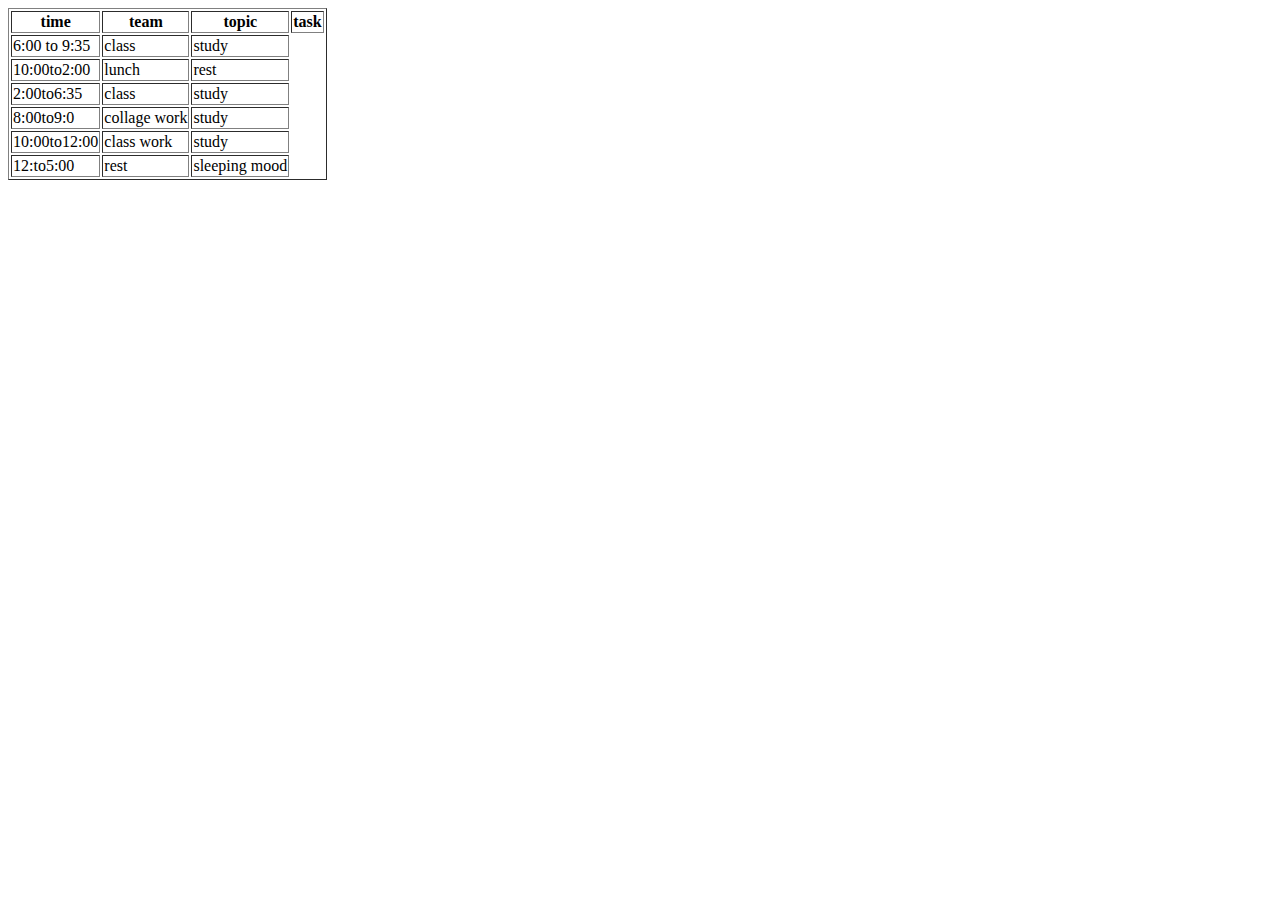
<file: index.html>
<!DOCTYPE html>
<html lang="en">
<head>
    <meta charset="UTF-8">
    <meta http-equiv="X-UA-Compatible" content="IE=edge">
    <meta name="viewport" content="width=device-width, initial-scale=1.0">
    <title>Document</title>
</head>
<body>
<table border="1px">
    <thead>
        <th>time</th>
        <th>team</th>
        <th>topic</th>
        <th>task</th>
    </thead>

  

<tr>
        <td>6:00 to 9:35</td>
        <td>class</td>
        <td>study</td>
    </tr>


    <tr>
        <td>10:00to2:00</td>
        <td>lunch</td>
        <td>rest</td>
    </tr>

    <tr>
        <td>2:00to6:35</td>
        <td>class</td>
        <td>study</td>
    </tr>


    <tr>
        <td>8:00to9:0</td>
        <td>collage work</td>
        <td>study</td>
    </tr>

    <tr>
        <td>10:00to12:00</td>
        <td>class work</td>
        <td>study</td>
    </tr>
    <tr>
        <td>12:to5:00</td>
        <td>rest</td>
        <td>sleeping mood</td>
    </tr>
</table>
</body>
</html>
</file>
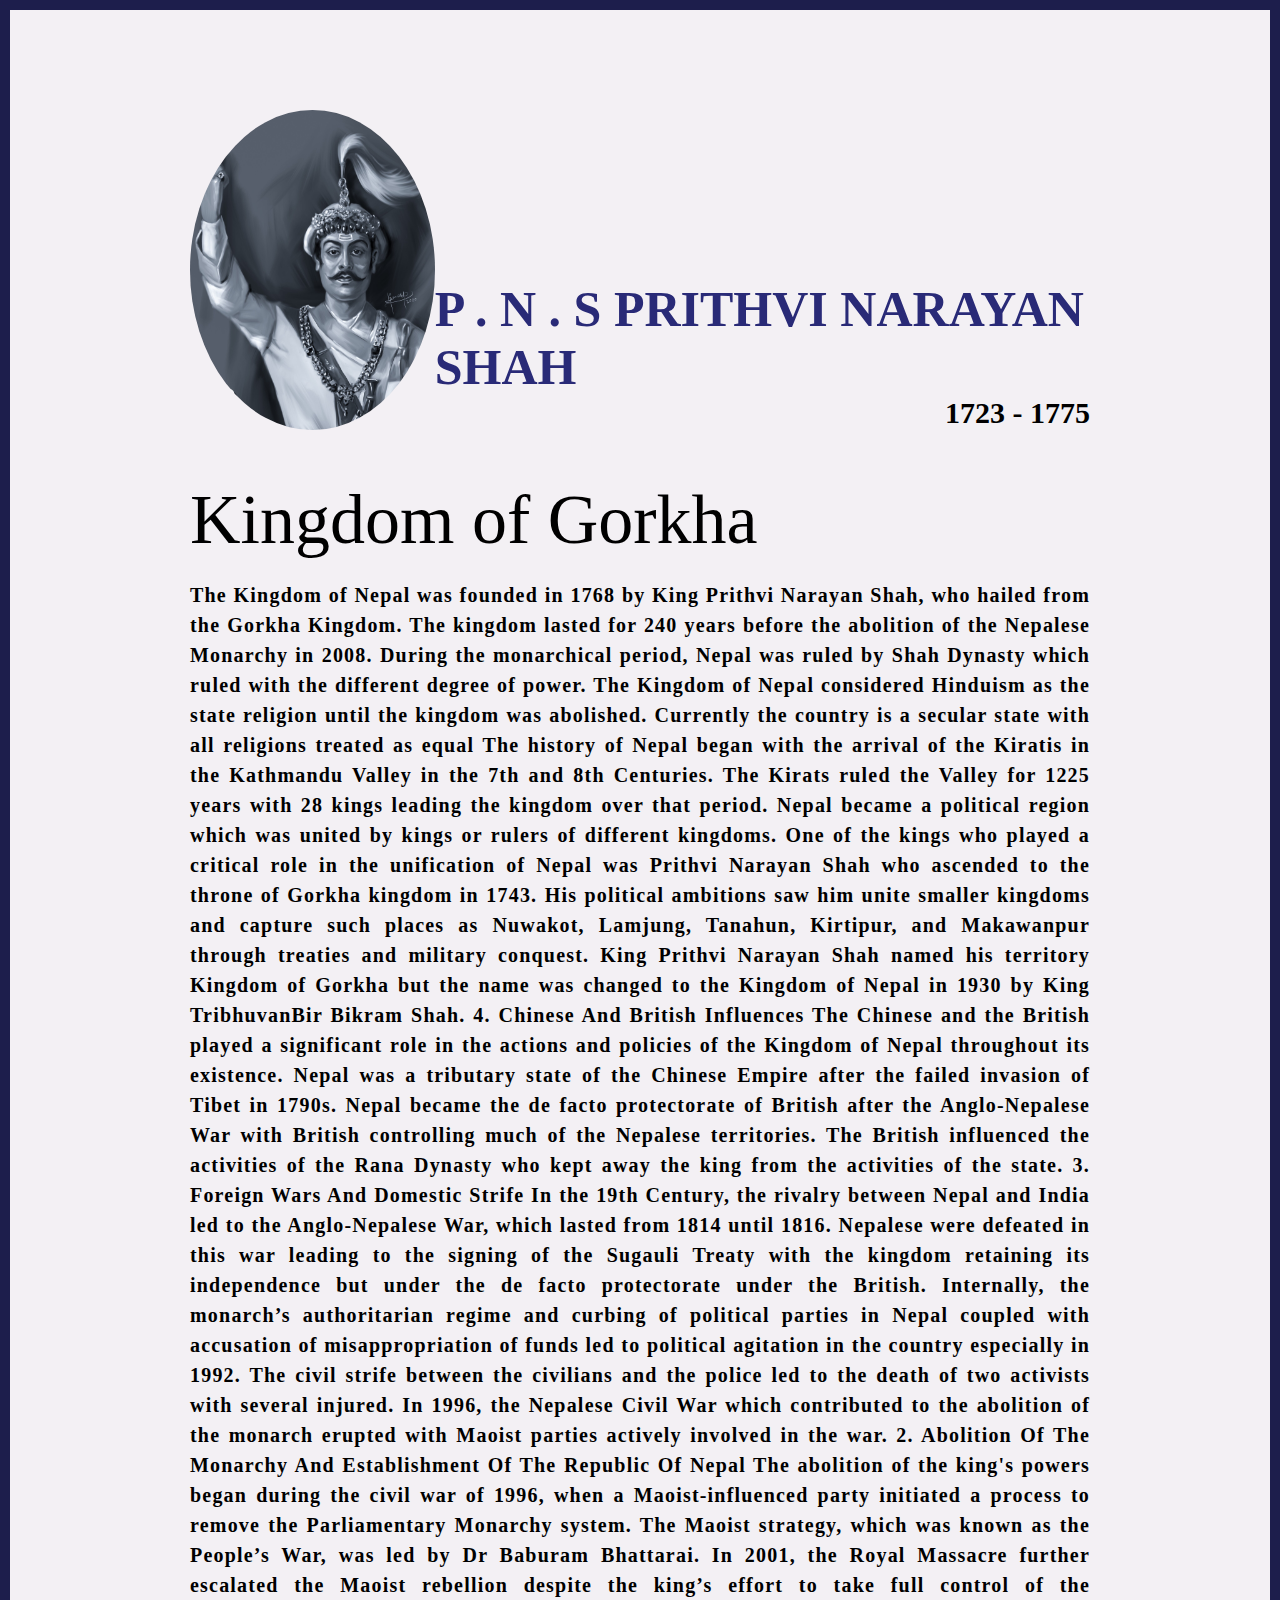
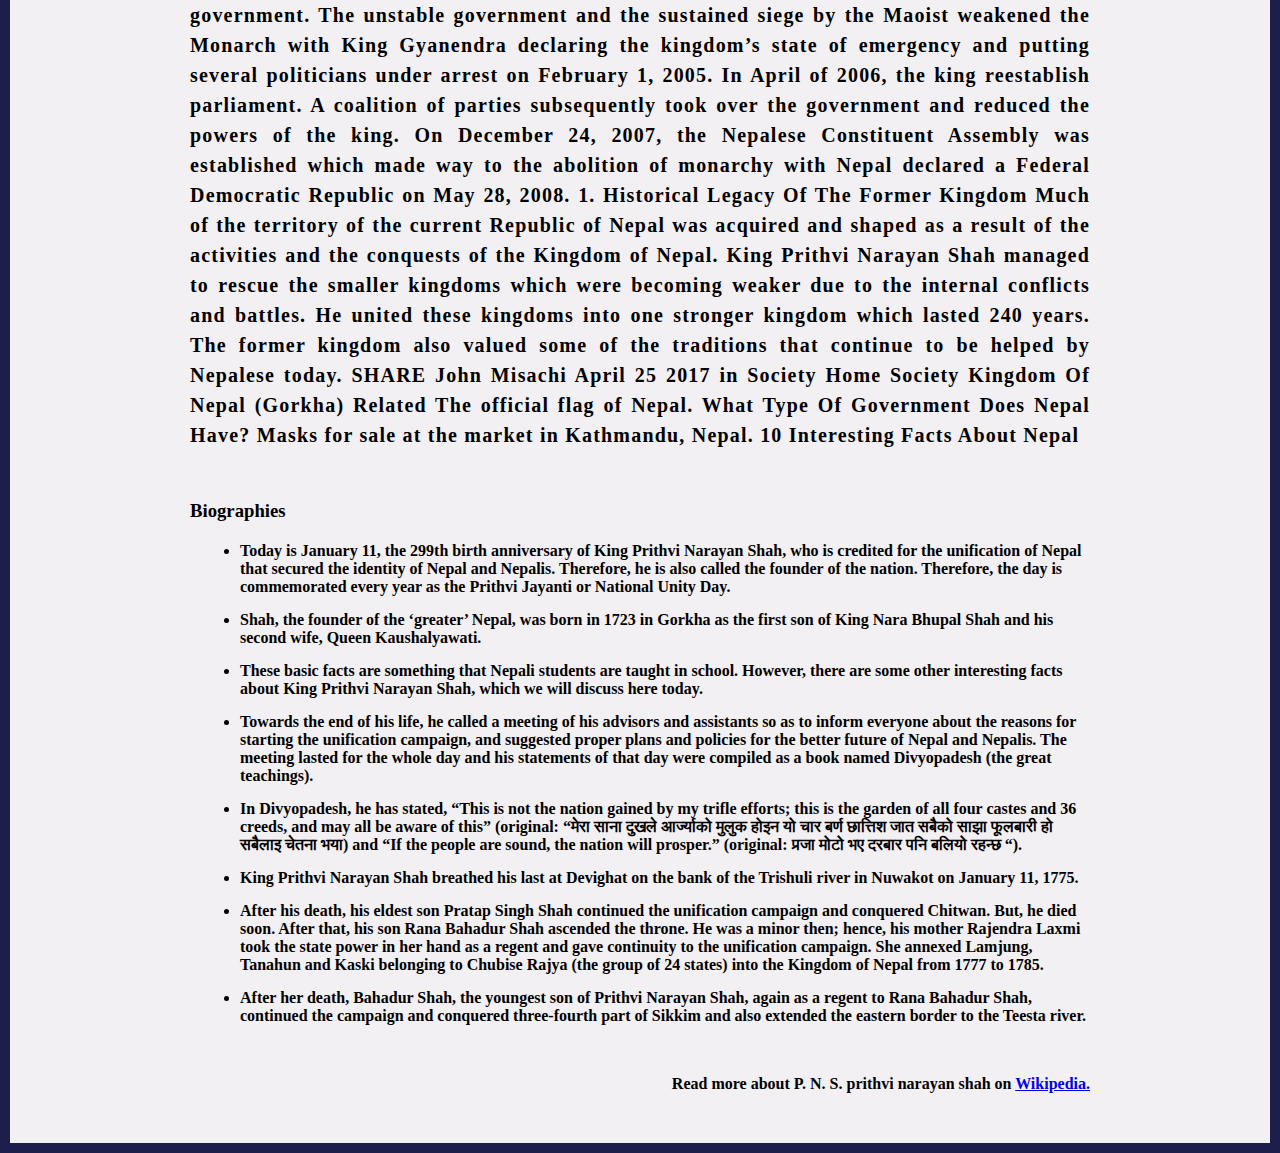
<file: project1/index.html>
<!DOCTYPE html>
<html lang="en">
  <head>
    <meta charset="UTF-8" />

    <meta http-equiv="X-UA-Compatible" content="IE=edge" />

    <meta name="viewport" content="width=device-width, initial-scale=1.0" />
    <title>The Tribute Website | A.N. S Private Narayan shah</title>
    <link rel="stylesheet" href="style.css" />
  </head>
  <body>
    <div class="container">
      <div class="content">
        <section class="top_section">
          <div class="image_container">
            <img src="./images/image.jpg" alt="tribute" />
          </div>
          <div>
            <h1>P . N . S Prithvi narayan shah</h1>
            <h4> 1723  - 1775</h4>
          </div>
        </section>
        <section class="about_section">
          <h2>Kingdom of Gorkha</h2>
          <p>
            <b>The Kingdom of Nepal was founded in 1768 by King Prithvi Narayan Shah, who hailed from the Gorkha Kingdom. The kingdom lasted for 240 years before the abolition of the Nepalese Monarchy in 2008. During the monarchical period, Nepal was ruled by Shah Dynasty which ruled with the different degree of power. The Kingdom of Nepal considered Hinduism as the state religion until the kingdom was abolished. Currently the country is a secular state with all religions treated as equal
                The history of Nepal began with the arrival of the Kiratis in the Kathmandu Valley in the 7th and 8th Centuries. The Kirats ruled the Valley for 1225 years with 28 kings leading the kingdom over that period. Nepal became a political region which was united by kings or rulers of different kingdoms. One of the kings who played a critical role in the unification of Nepal was Prithvi Narayan Shah who ascended to the throne of Gorkha kingdom in 1743. His political ambitions saw him unite smaller kingdoms and capture such places as Nuwakot, Lamjung, Tanahun, Kirtipur, and Makawanpur through treaties and military conquest. King Prithvi Narayan Shah named his territory Kingdom of Gorkha but the name was changed to the Kingdom of Nepal in 1930 by King TribhuvanBir Bikram Shah.


4. Chinese And British Influences
The Chinese and the British played a significant role in the actions and policies of the Kingdom of Nepal throughout its existence. Nepal was a tributary state of the Chinese Empire after the failed invasion of Tibet in 1790s. Nepal became the de facto protectorate of British after the Anglo-Nepalese War with British controlling much of the Nepalese territories. The British influenced the activities of the Rana Dynasty who kept away the king from the activities of the state.

3. Foreign Wars And Domestic Strife
In the 19th Century, the rivalry between Nepal and India led to the Anglo-Nepalese War, which lasted from 1814 until 1816. Nepalese were defeated in this war leading to the signing of the Sugauli Treaty with the kingdom retaining its independence but under the de facto protectorate under the British. Internally, the monarch’s authoritarian regime and curbing of political parties in Nepal coupled with accusation of misappropriation of funds led to political agitation in the country especially in 1992. The civil strife between the civilians and the police led to the death of two activists with several injured. In 1996, the Nepalese Civil War which contributed to the abolition of the monarch erupted with Maoist parties actively involved in the war.


2. Abolition Of The Monarchy And Establishment Of The Republic Of Nepal
The abolition of the king's powers began during the civil war of 1996, when a Maoist-influenced party initiated a process to remove the Parliamentary Monarchy system. The Maoist strategy, which was known as the People’s War, was led by Dr Baburam Bhattarai. In 2001, the Royal Massacre further escalated the Maoist rebellion despite the king’s effort to take full control of the government. The unstable government and the sustained siege by the Maoist weakened the Monarch with King Gyanendra declaring the kingdom’s state of emergency and putting several politicians under arrest on February 1, 2005. In April of 2006, the king reestablish parliament. A coalition of parties subsequently took over the government and reduced the powers of the king. On December 24, 2007, the Nepalese Constituent Assembly was established which made way to the abolition of monarchy with Nepal declared a Federal Democratic Republic on May 28, 2008.

1. Historical Legacy Of The Former Kingdom
Much of the territory of the current Republic of Nepal was acquired and shaped as a result of the activities and the conquests of the Kingdom of Nepal. King Prithvi Narayan Shah managed to rescue the smaller kingdoms which were becoming weaker due to the internal conflicts and battles. He united these kingdoms into one stronger kingdom which lasted 240 years. The former kingdom also valued some of the traditions that continue to be helped by Nepalese today.

SHARE




John Misachi April 25 2017 in Society
Home
Society
Kingdom Of Nepal (Gorkha)
Related
The official flag of Nepal. 
What Type Of Government Does Nepal Have?
Masks for sale at the market in Kathmandu, Nepal. 
10 Interesting Facts About Nepal
          </p>
        </section>
        <section class="biography_section">
          <h3>Biographies</h3>
          <ul>
            <li>
                Today is January 11, the 299th birth anniversary of King Prithvi Narayan Shah, who is credited for the unification of Nepal that secured the identity of Nepal and Nepalis. Therefore, he is also called the founder of the nation. Therefore, the day is commemorated every year as the Prithvi Jayanti or National Unity Day.
            </li>
            <li>
                Shah, the founder of the ‘greater’ Nepal, was born in 1723 in Gorkha as the first son of King Nara Bhupal Shah and his second wife, Queen Kaushalyawati.
            </li>
            <li>
                These basic facts are something that Nepali students are taught in school. However, there are some other interesting facts about King Prithvi Narayan Shah, which we will discuss here today.
            </li>
            <li>
                Towards the end of his life, he called a meeting of his advisors and assistants so as to inform everyone about the reasons for starting the unification campaign, and suggested proper plans and policies for the better future of Nepal and Nepalis. The meeting lasted for the whole day and his statements of that day were compiled as a book named Divyopadesh (the great teachings).
            </li>
            <li>
                In Divyopadesh, he has stated, “This is not the nation gained by my trifle efforts; this is the garden of all four castes and 36 creeds, and may all be aware of this” (original: “मेरा साना दुखले आर्ज्याको मुलुक होइन यो चार बर्ण छात्तिश जात सबैको साझा फूलबारी हो सबैलाइ चेतना भया) and “If the people are sound, the nation will prosper.” (original: प्रजा मोटो भए दरबार पनि बलियो रहन्छ “).
            </li>
            <li>
                King Prithvi Narayan Shah breathed his last at Devighat on the bank of the Trishuli river in Nuwakot on January 11, 1775.
            </li>
            <li>
                After his death, his eldest son Pratap Singh Shah continued the unification campaign and conquered Chitwan. But, he died soon. After that, his son Rana Bahadur Shah ascended the throne. He was a minor then; hence, his mother  Rajendra Laxmi took the state power in her hand as a regent and gave continuity to the unification campaign. She annexed Lamjung, Tanahun and Kaski belonging to Chubise Rajya (the group of 24 states) into the Kingdom of Nepal from 1777 to 1785.
            </li>
            <li>
                After her death, Bahadur Shah, the youngest son of Prithvi Narayan Shah, again as a regent to Rana Bahadur Shah, continued the campaign and conquered three-fourth part of Sikkim and also extended the eastern border to the Teesta river.


            </li>
          </ul>
        </section>
        <footer>
          <p>
            Read more about P. N. S. prithvi narayan shah on
            <a href="https://en.wikipedia.org/wiki/Prithvi_Narayan_Shah"
              >Wikipedia.</a
            >
          </p>
        </footer>
      </div>
    </div>
  </body>
</html>
</file>
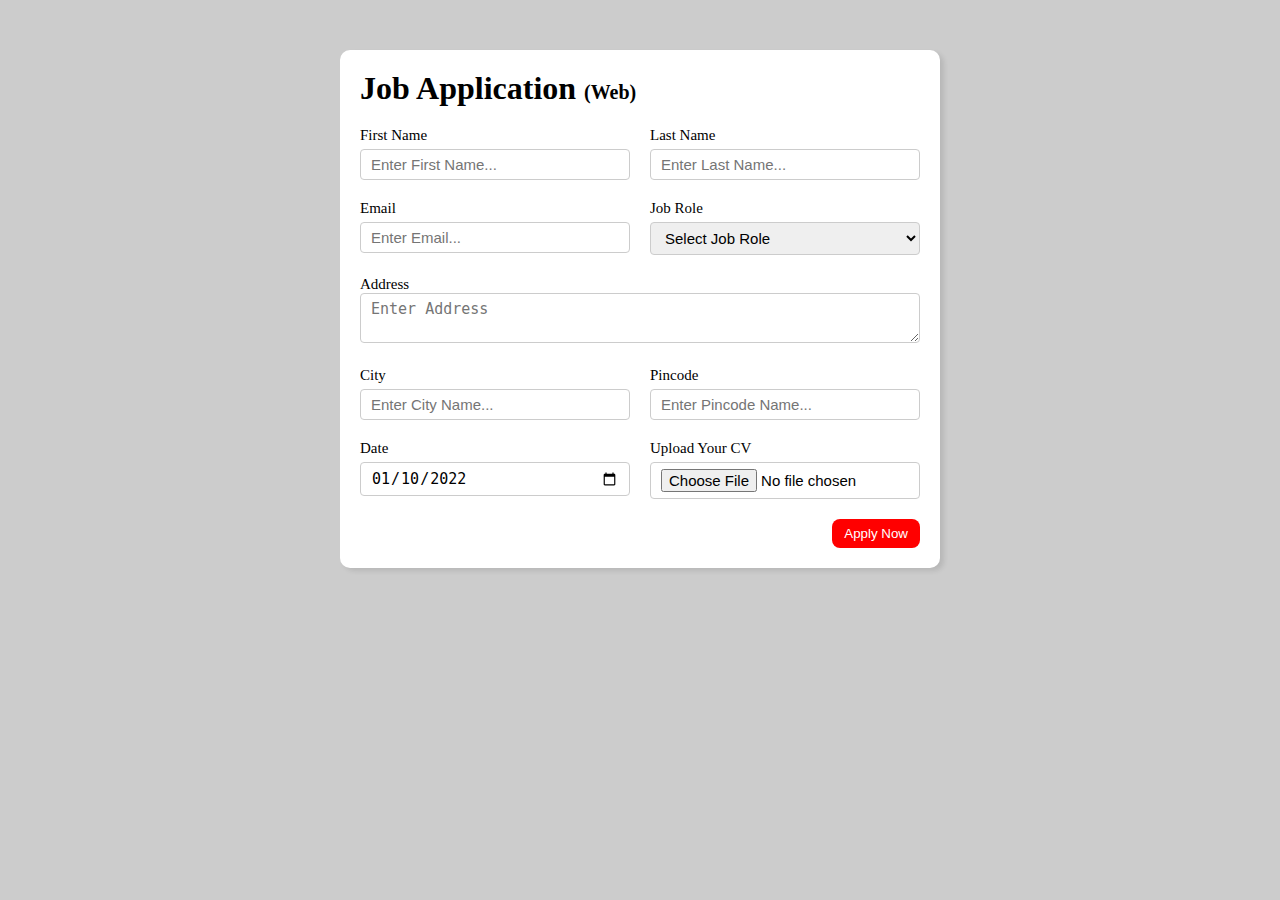
<file: project2/index.html>
<!DOCTYPE html>
<html lang="en">
  <head>
    <meta charset="UTF-8" />
    <meta http-equiv="X-UA-Compatible" content="IE=edge" />
    <meta name="viewport" content="width=device-width, initial-scale=1.0" />
    <title>Job Application Form</title>
    <link rel="stylesheet" href="style.css" />
  </head>
  <body>
    <div class="container">
      <div class="apply_box">
        <h1>
          Job Application
          <span class="title_small">(Web)</span>
        </h1>
        <form action="">
          <div class="form_container">
            <div class="form_control">
              <label for="first_name"> First Name </label>
              <input
                id="first_name"
                name="first_name"
                placeholder="Enter First Name..."
              />
            </div>
            <div class="form_control">
              <label for="last_name"> Last Name </label>
              <input
                id="last_name"
                name="last_name"
                placeholder="Enter Last Name..."
              />
            </div>
            <div class="form_control">
              <label for="email"> Email </label>
              <input
                type="email"
                id="email"
                name="email"
                placeholder="Enter Email..."
              />
            </div>
            <div class="form_control">
              <label for="job_role"> Job Role </label>
              <select id="job_role" name="job_role">
                <option value="">Select Job Role</option>
                <option value="frontend">Frontend Developer</option>
                <option value="backend">Backend Developer</option>
                <option value="full_stack">Full Stack Developer</option>
                <option value="ui_ux">UI UX Designer</option>
              </select>
            </div>
            <div class="textarea_control">
              <label for="address"> Address </label>
              <textarea
                id="address"
                name="address"
                row="4"
                cols="50"
                placeholder="Enter Address"
              ></textarea>
            </div>
            <div class="form_control">
              <label for="city"> City </label>
              <input id="city" name="city" placeholder="Enter City Name..." />
            </div>
            <div class="form_control">
              <label for="pincode"> Pincode </label>
              <input
                type="number"
                id="pincode"
                name="pincode"
                placeholder="Enter Pincode Name..."
              />
            </div>
            <div class="form_control">
              <label for="date"> Date </label>
              <input value="2022-01-10" type="date" id="date" name="date" />
            </div>
            <div class="form_control">
              <label for="upload"> Upload Your CV </label>
              <input type="file" id="upload" name="upload" />
            </div>
          </div>
          <div class="button_container">
            <button type="submit">Apply Now</button>
          </div>
        </form>
      </div>
    </div>
  </body>
</html>
</file>
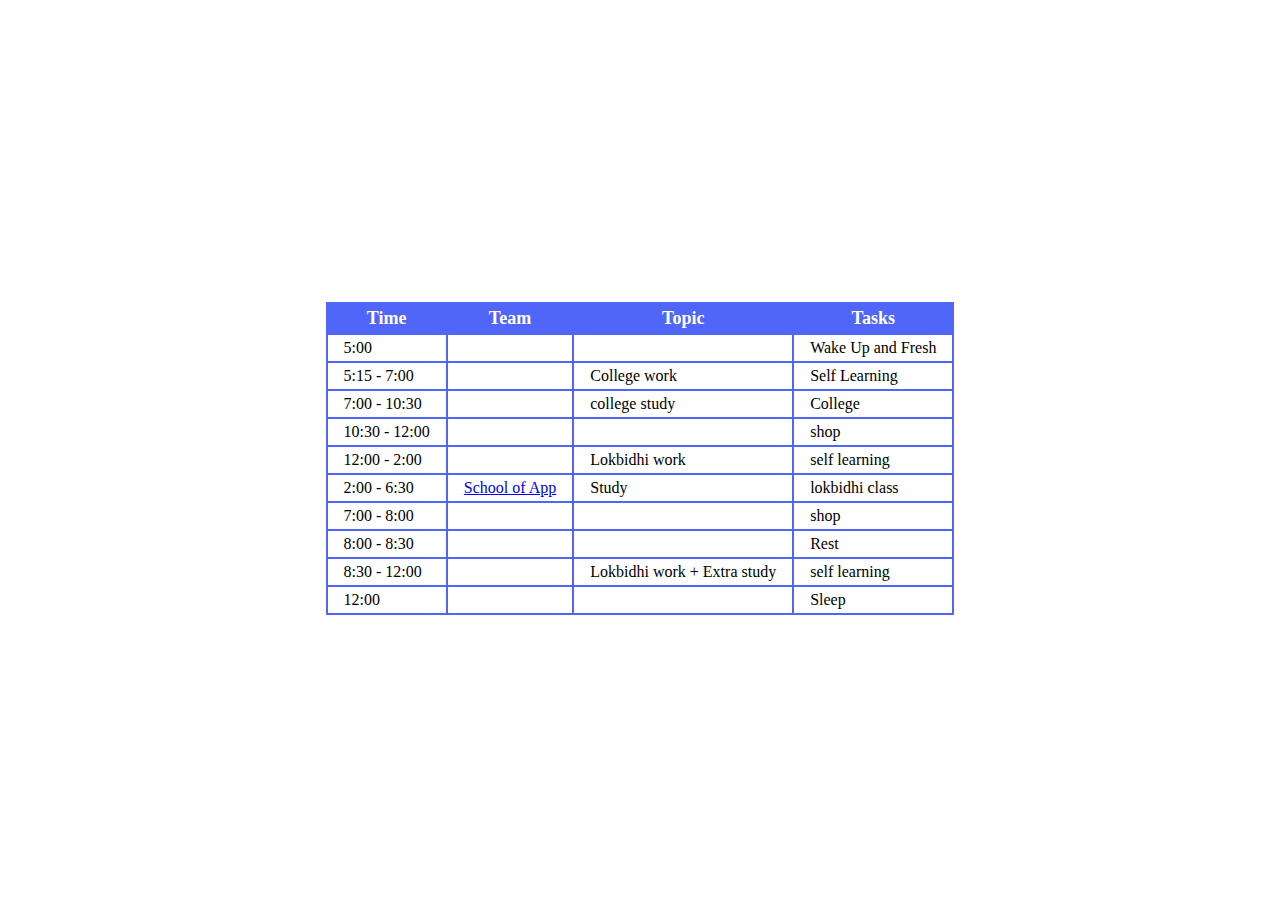
<file: admin/blankBoard.html>
<!DOCTYPE html>
<html lang="en">
<head>
    <meta charset="UTF-8">
    <meta http-equiv="X-UA-Compatible" content="IE=edge">
    <meta name="viewport" content="width=device-width, initial-scale=1.0">
    <title>blank board</title>

    <style>
        body{
            display: flex;
            justify-content: center;
            align-items: center;
            height: 100vh;
        }
        table,tr,th,td{
            border: 2px solid rgb(79, 102, 248);
            border-collapse: collapse;
            padding: 4px 16px;
        }
        th{
            background-color: rgb(79, 102, 248);
            color: white;
            font-size: 18px;
        }

    </style>
    
</head>
<body>  
    <table>
        <tr id="heading">
            <th>Time</th>
            <th>Team</th>
            <th>Topic</th>
            <th>Tasks</th>
        </tr>
        <tr>
            <td>5:00</td>
            <td></td>
            <td></td>
            <td>Wake Up and Fresh</td>
        </tr>
        <tr>
            <td>5:15 - 7:00</td>
            <td></td>
            <td>College work</td>
            <td>Self Learning</td>
        </tr>
        <tr>
            <td>7:00 - 10:30</td>
            <td></td>
            <td>college study</td>
            <td>College</td>
        </tr>
        <tr>
            <td>10:30 - 12:00</td>
            <td></td>
            <td></td>
            <td>shop</td>
        </tr>
        <tr>
            <td>12:00 - 2:00</td>
            <td></td>
            <td>Lokbidhi work</td>
            <td>self learning</td>
        </tr>
        <tr>
            <td>2:00 - 6:30</td>
            <td><a href="http://schoolofapp.com/">School of App</a></td>
            <td>Study</td>
            <td>lokbidhi class</td>
        </tr>
        <tr>
            <td>7:00 - 8:00</td>
            <td></td>
            <td></td>
            <td>shop</td>
        </tr>
        <tr>
            <td>8:00 - 8:30</td>
            <td></td>
            <td></td>
            <td>Rest</td>
        </tr>
        <tr>
            <td>8:30 - 12:00</td>
            <td></td>
            <td>Lokbidhi work + Extra study</td>
            <td>self learning</td>
        </tr>
        <tr>
            <td>12:00</td>
            <td></td>
            <td></td>
            <td>Sleep</td>
        </tr>
    </table>
</body>
</html>
</file>
<file: project1/style.css>
* {
    margin: 0;
    padding: 0;
    box-sizing: border-box;
  }
  
  .container {
    background-color: hsl(285, 17%, 95%);
    min-height: 100vh;
    border: 10px solid #1d1e4c;
  }
  
  .content {
    max-width: 900px;
    margin: 0 auto;
  }
  .top_section {
    margin-top: 100px;
    display: flex;
    justify-content: space-between;
    align-items: flex-end;
  }
  .top_section h1 {
    font-size: 50px;
    font-weight: bold;
    color: #292a77;
    text-transform: uppercase;
  }
  .top_section h4 {
    font-size: 30px;
    text-align: end;
  }
  
  .image_container {
    border-radius: 50%;
    overflow: hidden;
  }
  
  .image_container,
  img {
    width: 300px;
    height: 320px;
  }
  .about_section {
    margin-top: 50px;
  }
  .about_section h2 {
    font-size: 70px;
    font-weight: 400;
    margin-bottom: 20px;
  }
  .about_section p {
    font-size: 20px;
    line-height: 30px;
    letter-spacing: 1.2px;
    text-align: justify;
  }
  .biography_section {
    margin: 50px 0;
  }
  .biography_section h3 {
    margin-bottom: 20px;
  }
  .biography_section ul {
    margin-left: 50px;
  }
  .biography_section li {
    margin-bottom: 15px;
  }
  
  footer {
    margin: 50px 0;
  }
  footer p {
    text-align: end;
  }
</file>
<file: project2/style.css>
* {
    margin: 0;
    padding: 0;
    box-sizing: border-box;
  }
  
  body {
    background-color: #ccc;
  }
  .container {
    max-width: 900px;
    margin: 0 auto;
  }
  
  .apply_box {
    max-width: 600px;
    padding: 20px;
    background-color: white;
    margin: 0 auto;
    margin-top: 50px;
    box-shadow: 4px 3px 5px rgba(1, 1, 1, 0.1);
    border-radius: 10px;
  }
  
  .title_small {
    font-size: 20px;
  }
  
  .form_container {
    margin-top: 20px;
    display: grid;
    grid-template-columns: repeat(auto-fit, minmax(200px, 1fr));
    gap: 20px;
  }
  .form_control {
    display: flex;
    flex-direction: column;
  }
  
  label {
    font-size: 15px;
    margin-bottom: 5px;
  }
  
  input,
  select,
  textarea {
    padding: 6px 10px;
    border: 1px solid #ccc;
    border-radius: 4px;
    font-size: 15px;
  }
  
  input:focus {
    outline-color: red;
  }
  
  .button_container {
    display: flex;
  
    justify-content: flex-end;
    margin-top: 20px;
  }
  button {
    background-color: red;
    border: transparent solid 2px;
    padding: 5px 10px;
    color: white;
    border-radius: 8px;
    transition: 0.3s ease-in;
  }
  button:hover {
    background-color: #ccc;
    border: 2px solid red;
    color: black;
    transition: 0.3s ease-out;
    cursor: pointer;
  }
  .textarea_control {
    grid-column: 1 / span 2;
  }
  .textarea_control textarea {
    width: 100%;
  }
  
  @media (max-width: 460px) {
    .textarea_control {
      grid-column: 1 / span 1;
    }
  } ;
</file>
